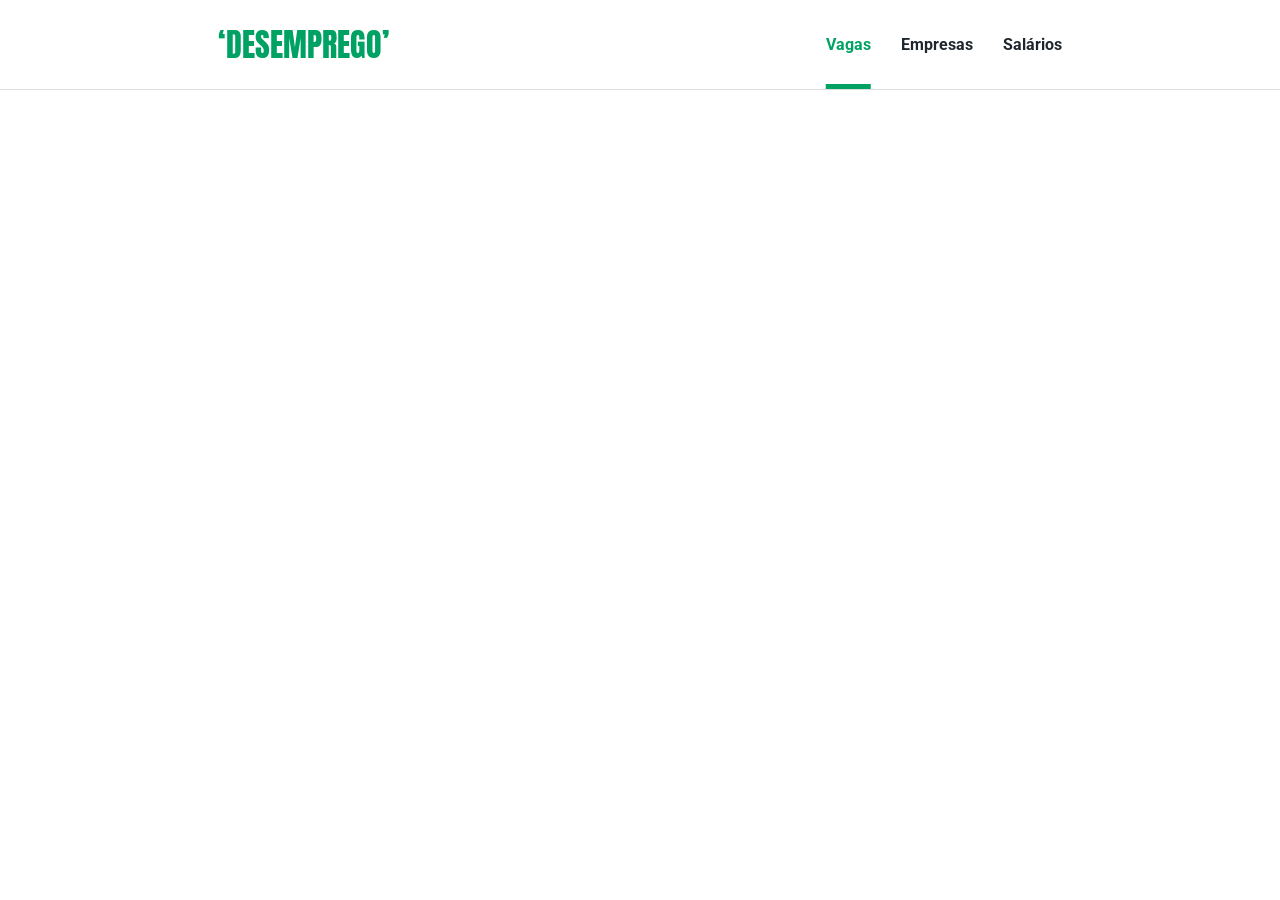
<file: public/index.html>
<!DOCTYPE html>
<html lang="pt-br">

<head>
    <meta charset="UTF-8">
    <meta name="viewport" content="width=device-width, initial-scale=1.0">
    <title>Desemprego</title>
    <link rel="stylesheet" href="../src/css/index.css">
    <link rel="stylesheet" href="https://fonts.googleapis.com/css2?family=Material+Symbols+Outlined:opsz,wght,FILL,GRAD@24,400,0,0" />
</head>

<body>
    <header class="cabecalho">
        <!-- <img src="" alt="logo"> -->
        <h1>&lsquo;DESEMPREGO&rsquo;</h1>
        <nav>
            <ul>
                <li><a href="index.html" class="ativo">Vagas</a></li>
                <li><a href="empresas.html">Empresas</a></li>
                <li><a href="salarios.html">Salários</a></li>
            </ul>
        </nav>
    </header>
    <main>
        <div id="vagas-list"></div>
    </main>
    <script src="index.js"></script>
</body>

</html>
</file>
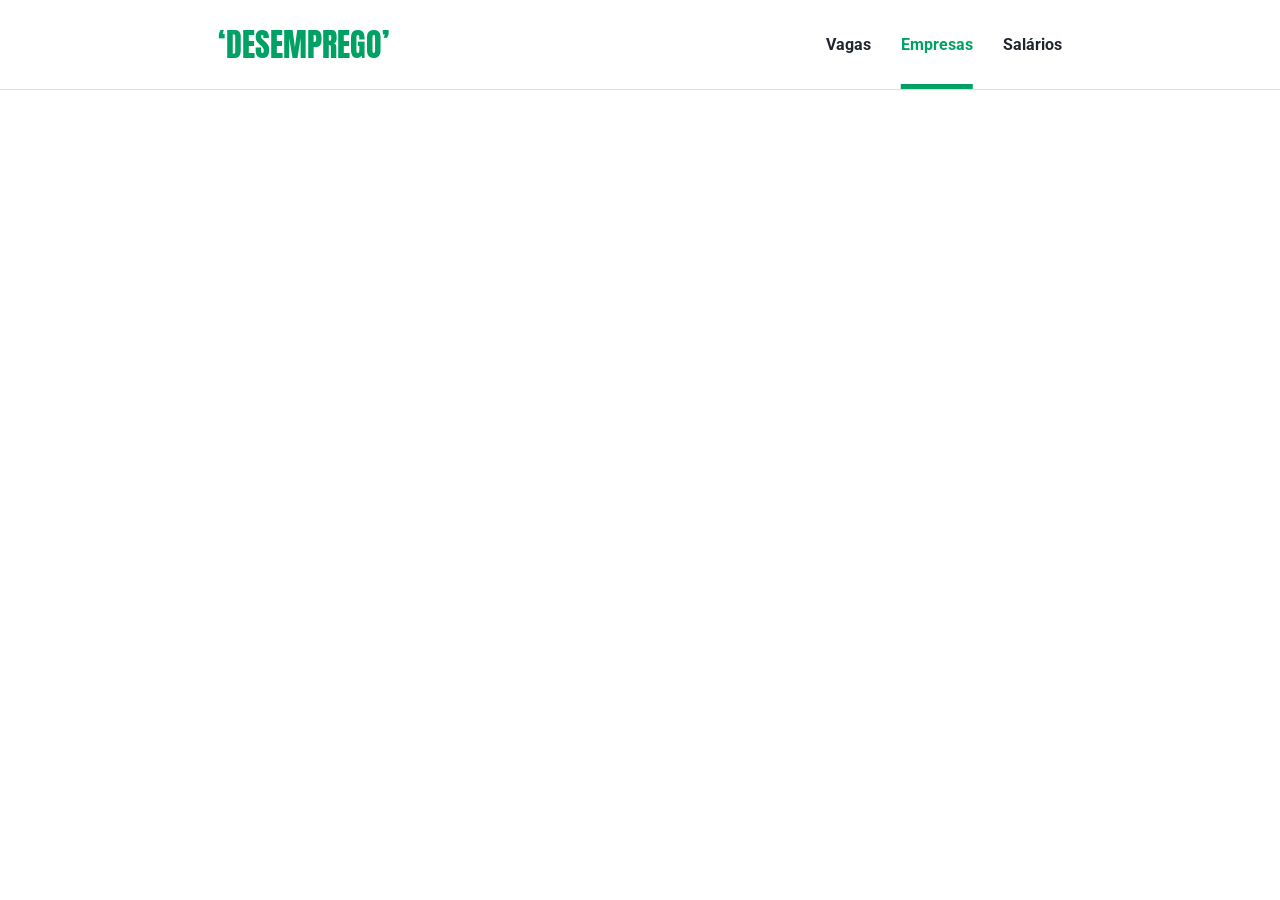
<file: public/empresas.html>
<!DOCTYPE html>
<html lang="pt-br">

<head>
    <meta charset="UTF-8">
    <meta name="viewport" content="width=device-width, initial-scale=1.0">
    <title>Desemprego</title>
    <link rel="stylesheet" href="../src/css/empresas.css">
    <link rel="stylesheet" href="https://fonts.googleapis.com/css2?family=Material+Symbols+Outlined:opsz,wght,FILL,GRAD@24,0,0,0" />
        <link href="https://fonts.googleapis.com/icon?family=Material+Icons"
      rel="stylesheet">
</head>

<body>
    <header class="cabecalho">
        <!-- <img src="" alt="logo"> -->
        <h1>&lsquo;DESEMPREGO&rsquo;</h1>
        <nav>
            <ul>
                <li><a href="index.html">Vagas</a></li>
                <li><a href="empresas.html" class="ativo">Empresas</a></li>
                <li><a href="salarios.html">Salários</a></li>
            </ul>
        </nav>
    </header>
    <main>
        <div id="empresas-list"></div>
    </main>
    <script src="empresas.js"></script>
</body>

</html>
</file>
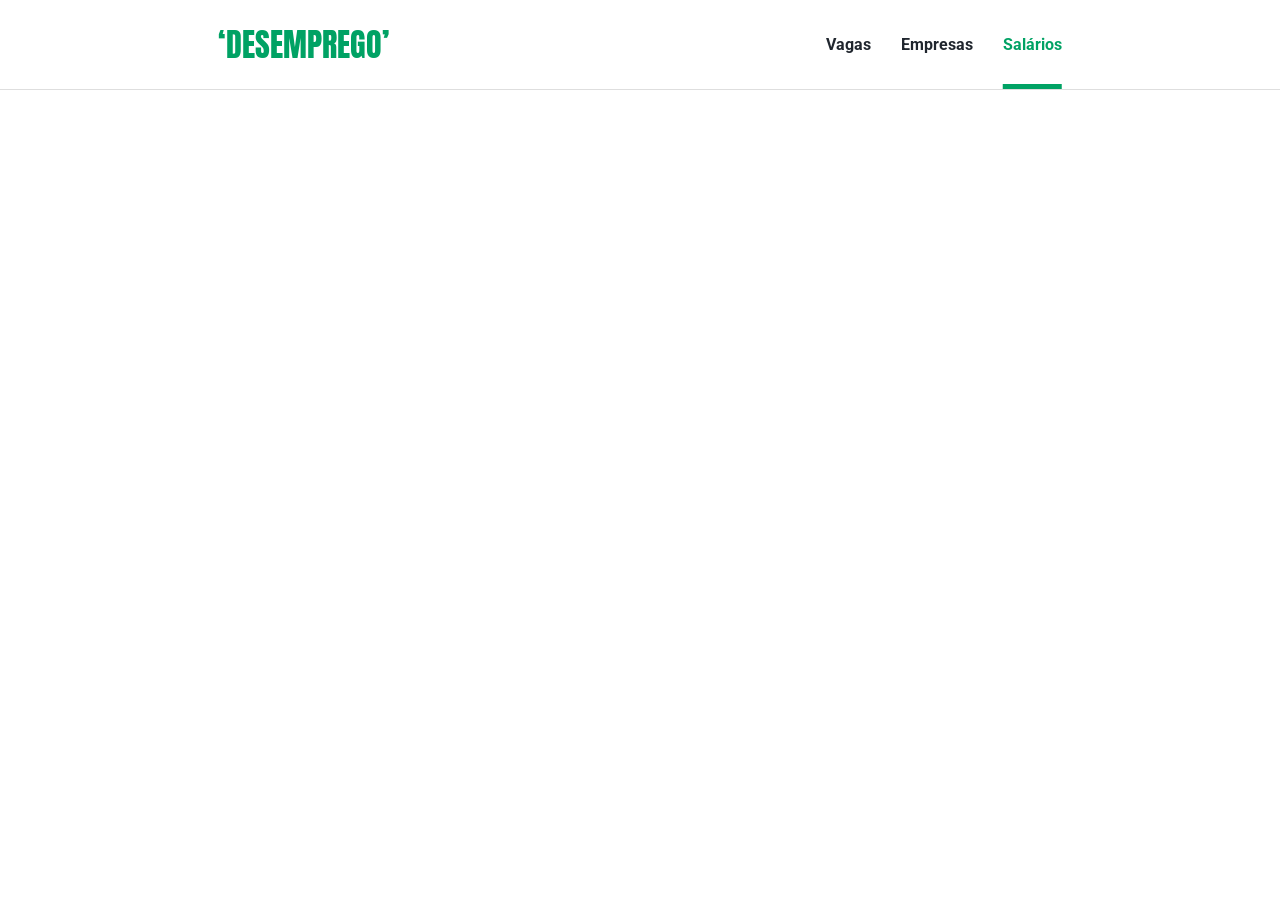
<file: public/salarios.html>
<!DOCTYPE html>
<html lang="pt-br">

<head>
    <meta charset="UTF-8">
    <meta name="viewport" content="width=device-width, initial-scale=1.0">
    <title>Desemprego</title>
    <link rel="stylesheet" href="../src/css/salarios.css">
    <link rel="stylesheet" href="https://fonts.googleapis.com/css2?family=Material+Symbols+Outlined:opsz,wght,FILL,GRAD@24,400,0,0" />
</head>

<body>
    <header class="cabecalho">
        <!-- <img src="" alt="logo"> -->
        <h1>&lsquo;DESEMPREGO&rsquo;</h1>
        <nav>
            <ul>
                <li><a href="index.html">Vagas</a></li>
                <li><a href="empresas.html">Empresas</a></li>
                <li><a href="salarios.html" class="ativo">Salários</a></li>
            </ul>
        </nav>
    </header>
    <main>
        <div id="salarios-list"></div>
    </main>
    <script src="salarios.js"></script>
</body>

</html>
</file>
<file: src/css/index.css>
@import url('https://fonts.googleapis.com/css2?family=Anton&display=swap');
@import url('https://fonts.googleapis.com/css2?family=Roboto:ital,wght@0,100;0,300;0,400;0,500;0,700;0,900;1,100;1,300;1,400;1,500;1,700;1,900&display=swap');


*{
    margin: 0;
    padding: 0;
    box-sizing: border-box;
    color: black;
    font-family: "Roboto", sans-serif;
    font-weight: normal;
    color: #20262E;    
}

.cabecalho{
    display: flex;
    align-items: center;
    justify-content: space-around;
    border-bottom: 1px solid #DEDEDE;
    padding: 20px 0;
}
h1{
    color: #00A264;
    font-family: "Anton", sans-serif;
    font-weight: 400px;
    
}
ul{
    list-style: none;
    display: flex;
    gap: 30px;
}

a{
    text-decoration: none;
    font-weight: bolder;

}
li a:hover{
    text-decoration-color: #DEDEDE !important;
    text-decoration: underline;
    text-decoration-thickness: 0.3em;
    text-underline-offset:2.1em;
}
.ativo{
    color: #00A264;
    text-decoration: underline;
    text-decoration-thickness: 0.3em;
    text-underline-offset:2.1em;
}

#vagas-list{
    width: 70vw;
    display: flex;
    flex-direction: column;
    gap: 30px;
    margin: 30px auto;
    /* background-color: aquamarine; */
}

.vaga-item{
    border:  1px solid #00A264;
    border-radius: 5px;
    padding: 30px;
    transition: 0.5s;
    box-shadow: 10px 10px 0px 0px #00A264;
}

.logo{
    display: flex;
    align-items: center;
    font-weight: 600;
    gap: 10px;
}
.logo-img{
    border-radius: 50%;
    width: 40px;
    border:  1px solid #DEDEDE;
}
.cargo{
    font-weight: 500;
   font-size: 1.5rem;
   line-height: 50px;
}

.local{
    font-weight: 400;
    font-size: 15px;
}

.atribuicoes{
    margin-top: 30px;
    width: 70%;
    white-space: pre-line;

}

.vaga-cabecalho{
    display: flex;
    justify-content: space-between;
    align-items: center;
}

.candidatura-link{
    display: flex;
    align-items: center;
    background-color: #00A264;
    color: #fff;
    padding: 10px 15px;
    border-radius: 5px;
    gap: 5px;
}

.regime{
    margin-top: 20px;

}

.salario,
hr{
    margin-top: 20px;
}
hr{
    border: 1px solid #DEDEDE;
}
h3{
    font-weight: 500;
    font-size: 1.3rem;
}

.salario-dado-real{
    color: #00A264;
    font-weight: 500;
    font-size: 1.5rem;
    line-height: 40px;
}

.salario-local{
    color: #697580;
}

.salario-container{
    margin-top: 20px;
    background-color: #F9FAFB;
    border: 1px solid #DEDEDE;
    padding: 15px;

}
</file>
<file: src/css/empresas.css>
@import url('https://fonts.googleapis.com/css2?family=Anton&display=swap');
@import url('https://fonts.googleapis.com/css2?family=Roboto:ital,wght@0,100;0,300;0,400;0,500;0,700;0,900;1,100;1,300;1,400;1,500;1,700;1,900&display=swap');


*{
    margin: 0;
    padding: 0;
    box-sizing: border-box;
    color: black;
    font-family: "Roboto", sans-serif;
    font-weight: normal;
    color: #20262E;    
}

.cabecalho{
    display: flex;
    align-items: center;
    justify-content: space-around;
    border-bottom: 1px solid #DEDEDE;
    padding: 20px 0;
}
h1{
    color: #00A264;
    font-family: "Anton", sans-serif;
    font-weight: 400px;
    
}
ul{
    list-style: none;
    display: flex;
    gap: 30px;
}

li a{
    text-decoration: none;
    font-weight: bolder;

}
li a:hover{
    text-decoration-color: #DEDEDE !important;
    text-decoration: underline;
    text-decoration-thickness: 0.3em;
    text-underline-offset:2.1em;
}
.ativo{
    color: #00A264;
    text-decoration: underline;
    text-decoration-thickness: 0.3em;
    text-underline-offset:2.1em;
}

#empresas-list{
    width: 70vw;
    display: flex;
    flex-direction: column;
    gap: 30px;
    margin: 30px auto;
    /* background-color: aquamarine; */
}

.empresa-item{
    border:  1px solid #00A264;

    border-radius: 5px;
    padding: 30px;
    transition: 0.5s;
    box-shadow: 10px 10px 0px 0px #00A264;
}

.empresa-cabecalho{
    display: flex;
    justify-content: space-between;
}

.empresa-cabecalho-dir{
    display: flex;
    gap: 15px;
}
.logo-img{
    border-radius:8px;
    border:  1px solid #DEDEDE;
}

.empresa-cabecalho-esq{
    display: flex;
    gap: 15px;
}

.empresa-cabecalho-esq > a{
    text-decoration: none;
    padding: 10px 20px;
    border-radius: 5px;
    height: fit-content;
    font-weight: 600;
}

.seguir{
    border: 2px solid #00A264;
    color: #00A264;
}

.seguir:hover{
    background-color: #00A264;
    color: white;
}

.avaliar{
    background-color: #00A264;
    color: white;
}

.avaliar:hover{
    background-color: #01925a;
}
.empresa-info-cabecalho{
    display: flex;
    flex-direction: column;
}

.empresa-reputacao,
.material-icons{
    display: flex;
    align-items: center;
    font-weight: 900;
    color: #00A264;
}
.empresa-nome{
    font-size: 24px;
    font-weight: 900;
    line-height: 32px;
}

h2{
    font-weight: 500;
   font-size: 1.5rem;
   /* line-height: 32px; */
}

.empresa-info-texto{
    width: 70%;
    margin-top: 20px;
    white-space: pre-line;
}
</file>
<file: src/css/salarios.css>
@import url('https://fonts.googleapis.com/css2?family=Anton&display=swap');
@import url('https://fonts.googleapis.com/css2?family=Roboto:ital,wght@0,100;0,300;0,400;0,500;0,700;0,900;1,100;1,300;1,400;1,500;1,700;1,900&display=swap');


*{
    margin: 0;
    padding: 0;
    box-sizing: border-box;
    font-family: "Roboto", sans-serif;
    font-weight: normal;
    color: #20262E;    
}

.cabecalho{
    display: flex;
    align-items: center;
    justify-content: space-around;
    border-bottom: 1px solid #DEDEDE;
    padding: 20px 0;
}
h1{
    color: #00A264;
    font-family: "Anton", sans-serif;
    font-weight: 400px;
    
}
ul{
    list-style: none;
    display: flex;
    gap: 30px;
}

a{
    text-decoration: none;
    font-weight: bolder;

}
a:hover{
    text-decoration-color: #DEDEDE !important;
    text-decoration: underline;
    text-decoration-thickness: 0.3em;
    text-underline-offset:2.1em;
}
.ativo{
    color: #00A264;
    text-decoration: underline;
    text-decoration-thickness: 0.3em;
    text-underline-offset:2.1em;
}

#salarios-list{
    width: 70vw;
    display: flex;
    flex-direction: column;
    gap: 30px;
    margin: 30px auto;
    /* background-color: aquamarine; */
}

.salario-item{
    border:  1px solid #00A264;

    border-radius: 5px;
    padding: 30px;
    transition: 0.5s;
    box-shadow: 10px 10px 0px 0px #00A264;
}

h2{
    font-weight: 900;
   font-size: 1.5rem;
}

p{
    color: #505863;
    font-size: 17px;
}

.atualizacao{
    font-size: 17px;
}
.salario{
    margin-top: 20px;
}
.faixa{
    color: #20262E;    
    text-decoration: underline dotted;
    text-decoration-color: #00A264;
    text-underline-offset:0.3em;
    line-height: 30px;
}

.remuneracao{
    font-size: 2.5rem;
    font-weight: 900;
}

.mes{
    font-size: 16px;
}

.media-texto,
.info-texto{
    font-weight:900;
    line-height: 40px;
}

.media-dado{
    font-size: 14px;
}


.informacoes{
    margin-top: 20px;
}

.info-dado{
    width: 90%;
}
</file>
